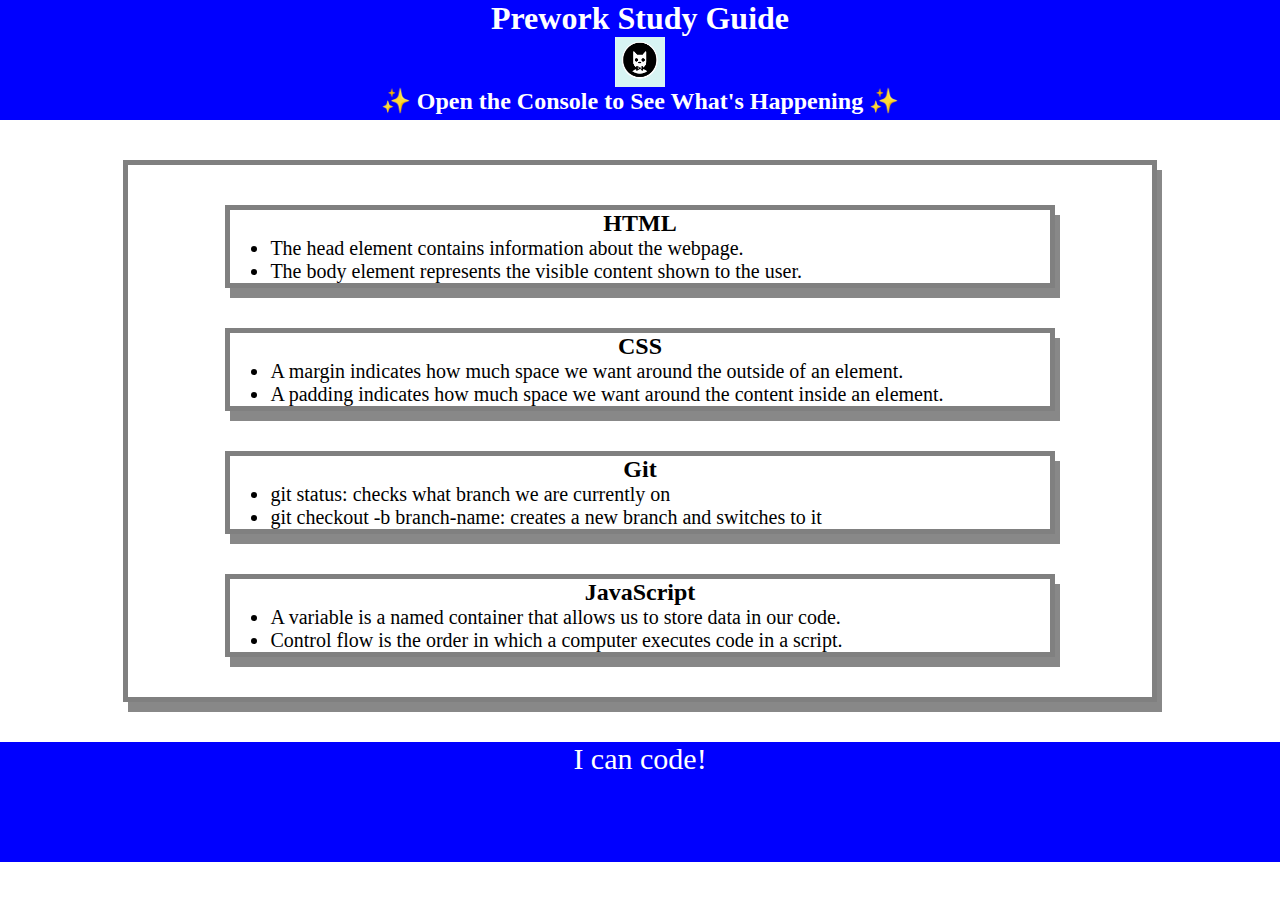
<file: index.html>
<!DOCTYPE html>
<html lang="en">
  <head>
    <meta charset="UTF-8" />
    <meta http-equiv="X-UA-Compatible" content="IE=edge" />
    <meta name="viewport" content="width=device-width, initial-scale=1.0" />
    <link rel="stylesheet" href="./prework-study-guide/assets/style.css">
    <title>Prework Study Guide</title>
  </head>
  <body>
    <header id="top">
      <h1>Prework Study Guide</h1>
      <img src="./prework-study-guide/assets/bowtie-cat.png" alt="Profile image of cat wearing a bow tie." />
      <h2>✨ Open the Console to See What's Happening ✨</h2>
    </header>
    <main>
      <section class="card" id="html-section">

        <section class="card" id="html-section">
          <h2>HTML</h2>
          <ul>
            <li>The head element contains information about the webpage.</li>
            <li>The body element represents the visible content shown to the user.</li>
        </section>
   
      <section class="card" id="css-section">
   
        <h2>CSS</h2>
        <ul>
          <li>A margin indicates how much space we want around the outside of an element.</li>
          <li>A padding indicates how much space we want around the content inside an element.</li>
        </ul>
      </section>
   
      <section class="card" id="git-section">
   
        <h2>Git</h2>
        <ul>
          <li>git status: checks what branch we are currently on</li>
          <li>git checkout -b branch-name: creates a new branch and switches to it</li>
        </ul>
      </section>
   
      <section class="card" id="javascript-section">
   
        <h2>JavaScript</h2>
        <ul>
          <li>A variable is a named container that allows us to store data in our code.</li>
          <li>Control flow is the order in which a computer executes code in a script.</li>
        </ul>
      </section>
    </main>

    <footer>
      <p>I can code!</p>
    </footer>
    <script src="./prework-study-guide/assets/script.js"></script>
  </body>
</html>
</file>
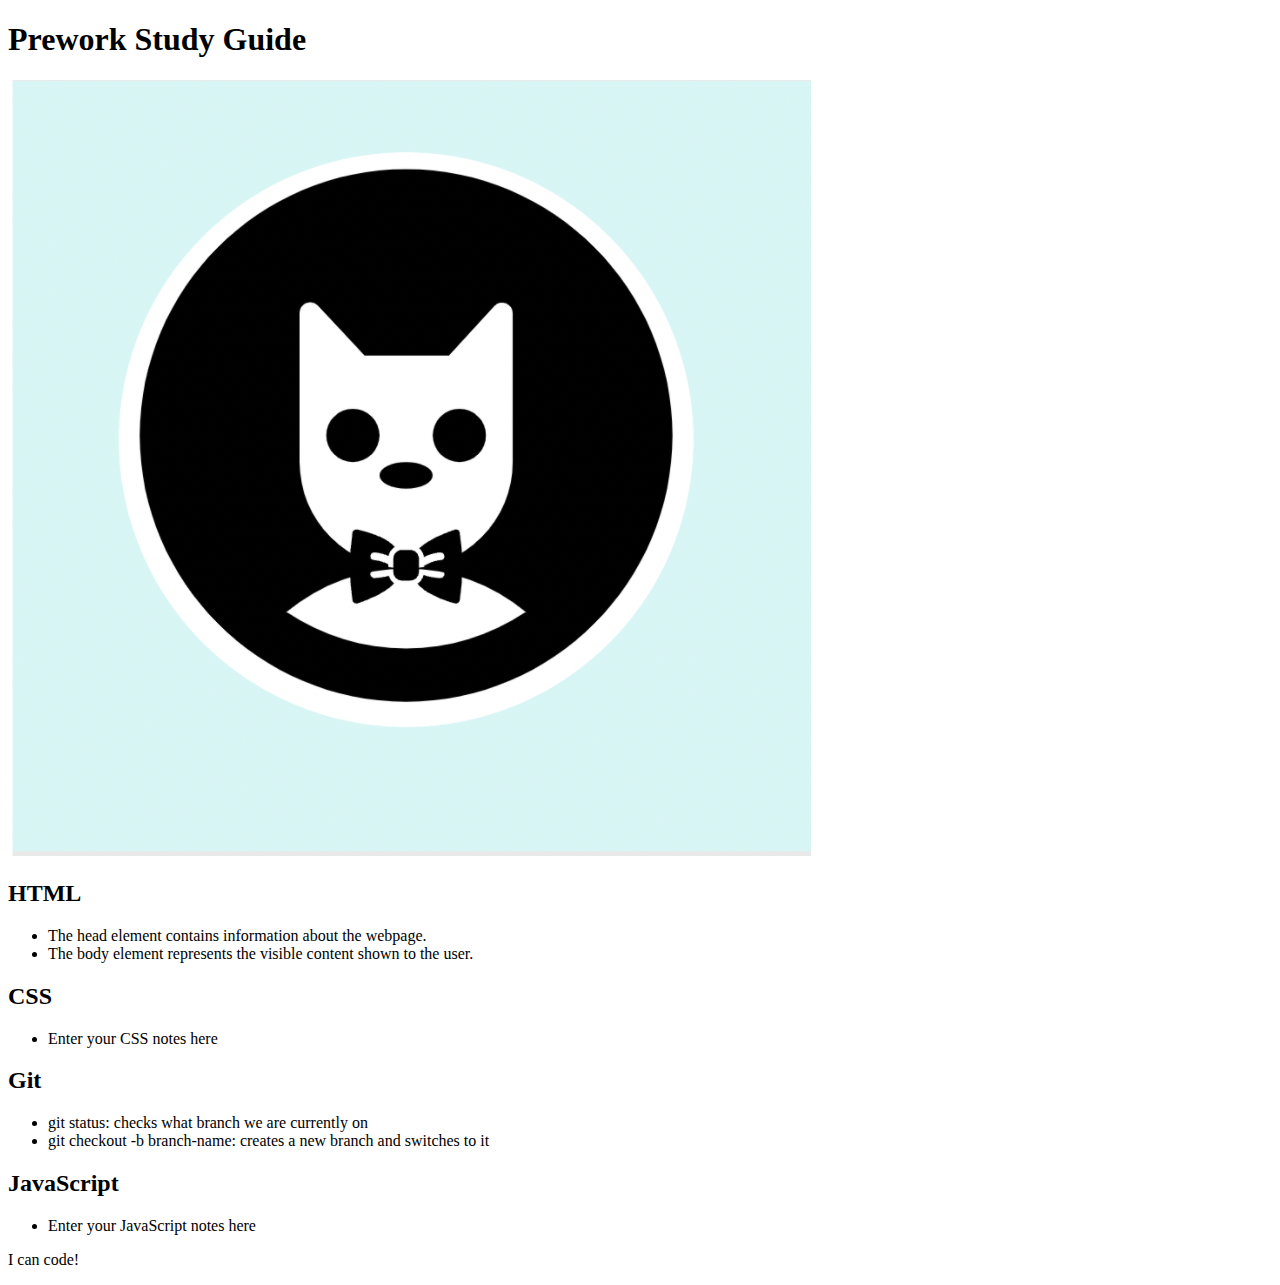
<file: prework-study-guide/index.html>
<!DOCTYPE html>
<html lang="en">
  <head>
    <meta charset="UTF-8" />
    <meta http-equiv="X-UA-Compatible" content="IE=edge" />
    <meta name="viewport" content="width=device-width, initial-scale=1.0" />
    <title>Prework Study Guide</title>
  </head>
  <body>
    <header id="top">
      <h1>Prework Study Guide</h1>
      <img src="./assets/bowtie-cat.png" alt="Profile image of cat wearing a bow tie." />
    </header>
    <main>
      <section class="card" id="html-section">

        <section class="card" id="html-section">
          <h2>HTML</h2>
          <ul>
            <li>The head element contains information about the webpage.</li>
            <li>The body element represents the visible content shown to the user.</li>
        </section>
   
      <section class="card" id="css-section">
   
        <h2>CSS</h2>
        <ul>
          <li>Enter your CSS notes here</li>
        </ul>
      </section>
   
      <section class="card" id="git-section">
   
        <h2>Git</h2>
        <ul>
          <li>git status: checks what branch we are currently on</li>
          <li>git checkout -b branch-name: creates a new branch and switches to it</li>
        </ul>
      </section>
   
      <section class="card" id="javascript-section">
   
        <h2>JavaScript</h2>
        <ul>
          <li>Enter your JavaScript notes here</li>
        </ul>
      </section>
    </main>

    <footer>
      <p>I can code!</p>
    </footer>
  </body>
</html>
</file>
<file: prework-study-guide/assets/style.css>
* {
    margin: 0;
    padding: 0;
   }
   
   header,
   footer {
    width: 100%;
    height: 120px;
    background-color: blue;
    color: white;
   }
   
   h1,
   h2 {
    text-align: center;
   }
   
   img {
    display: block;
    height: 50px;
    width: 50px;
    margin-left: auto;
    margin-right: auto;
   }
   
   ul {
    padding-left: 40px;
    font-size: 20px;
   }
   
   p {
    text-align: center;
    font-size: 30px;
   }

   .card {
    width: 80%;
    margin: 40px auto;
    border: 5px solid gray;
    box-shadow: 5px 10px #888888;
  }
</file>
